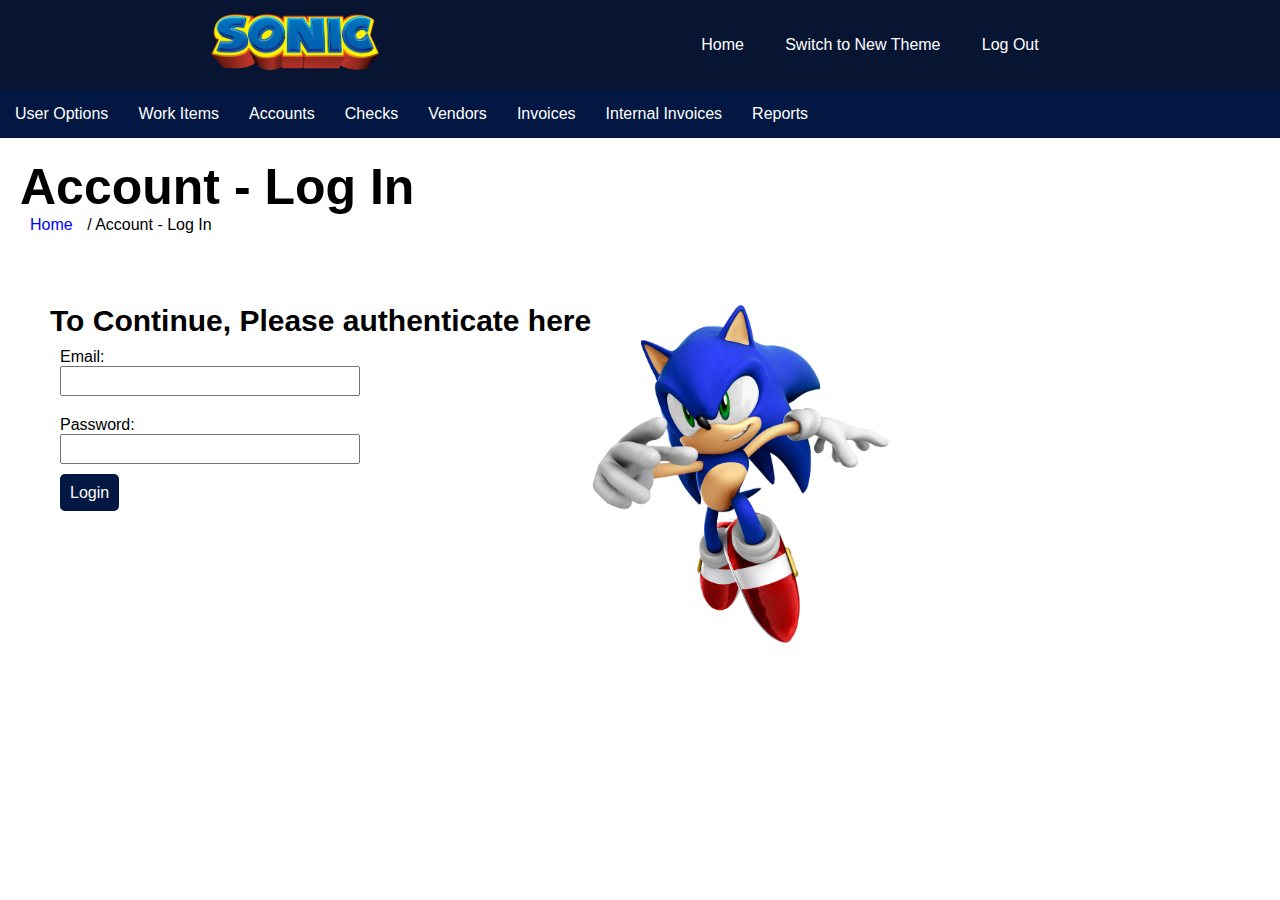
<file: index.html>
<!DOCTYPE html>
<html lang="en">

<head>
    <meta charset="UTF-8">
    <meta http-equiv="X-UA-Compatible" content="IE=edge">
    <meta name="viewport" content="width=device-width, initial-scale=1.0">
    <link rel="stylesheet" href="./index.css">
    <title>Sonic-Login</title>
</head>

<body>
    <!-- Header -->
    <div class="header">
        <div class="image_container">
            <img src="./Images/sonic-drive-in-logo-png-26.png" alt="LOGO">
        </div>
        <div class="menu">
            <a href="./home.html">Home</a>
            <a href="#">Switch to New Theme</a>
            <a href="#">Log Out</a>
        </div>
    </div>
    <!-- Navbar -->
    <div class="navbar">
        <ul>
            <li><a href="#">User Options</a></li>
            <li><a href="#">Work Items</a></li>
            <li><a href="#">Accounts</a></li>
            <li><a href="#">Checks</a></li>
            <li><a href="#">Vendors</a></li>
            <li><a href="#">Invoices</a></li>
            <li><a href="#">Internal Invoices</a></li>
            <li><a href="#">Reports</a></li>
        </ul>
    </div>
    <!-- Login Page with sonic image -->
    <div class="login">
        <div class="login_section1">
            <h2>Account - Log In</h2>
            <span><a href="./home.html">Home</a> / Account - Log In</span>
        </div>
        <div class="login_section2">
            <div class="login_module_1">
                <h3>To Continue, Please authenticate here</h3>
                <form action="./index.html">
                    <label for="Email">Email:</label><br>
                    <input type="text" name="Email" id="Email"><br>
                    <label for="Password">Password:</label><br>
                    <input type="password" name="Password" id="Password"><br>
                    <a href="./home.html" class="login_btn">Login</a>
                </form>
            </div>
            <div class="login_module_2">
                <img src="./Images/sonic-png-20635.png" alt="Sonic">
            </div>
        </div>
    </div>
</body>

</html>
</file>
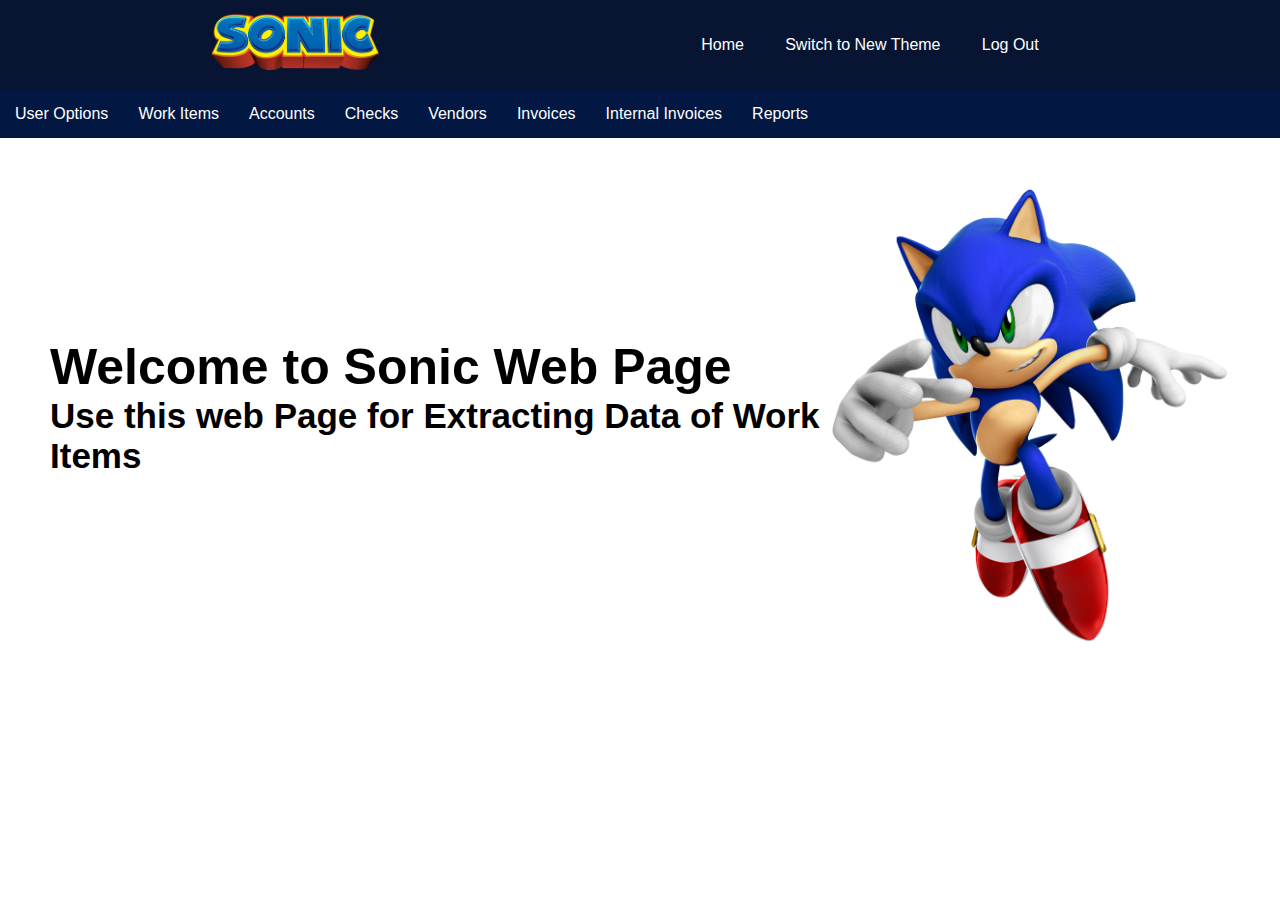
<file: home.html>
<!DOCTYPE html>
<html lang="en">

<head>
    <meta charset="UTF-8">
    <meta http-equiv="X-UA-Compatible" content="IE=edge">
    <meta name="viewport" content="width=device-width, initial-scale=1.0">
    <link rel="stylesheet" href="./index.css">
    <title>Sonic-Home</title>
</head>

<body>
    <!-- Header -->
    <div class="header">
        <div class="image_container">
            <img src="./Images/sonic-drive-in-logo-png-26.png" alt="LOGO">
        </div>
        <div class="menu">
            <a href="./home.html">Home</a>
            <a href="#">Switch to New Theme</a>
            <a href="./index.html">Log Out</a>
        </div>
    </div>
    <!-- Navbar -->
    <div class="navbar">
        <ul>
            <li><a href="#">User Options</a></li>
            <li><a href="./workItems.html">Work Items</a></li>
            <li><a href="#">Accounts</a></li>
            <li><a href="#">Checks</a></li>
            <li><a href="#">Vendors</a></li>
            <li><a href="#">Invoices</a></li>
            <li><a href="#">Internal Invoices</a></li>
            <li><a href="#">Reports</a></li>
        </ul>
    </div>

    <div class="home">
        <div class="info">
            <h2>Welcome to Sonic Web Page</h2>
            <h3>Use this web Page for Extracting Data of Work Items</h3>
        </div>
        <div class="home-image-container">
            <img src="./Images/sonic-png-20635.png" alt="sonic">
        </div>
    </div>

</body>

</html>
</file>
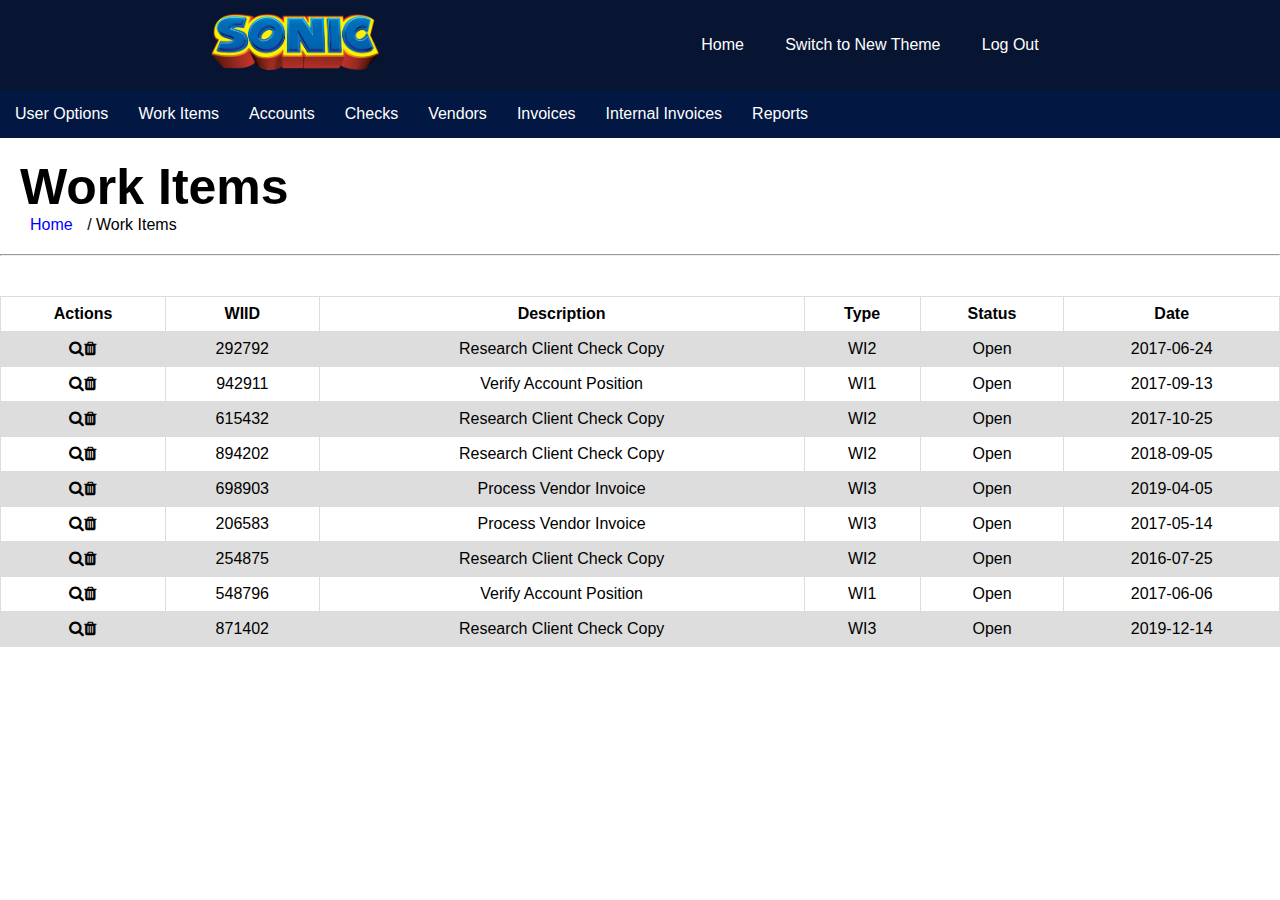
<file: workItems.html>
<!DOCTYPE html>
<html lang="en">

<head>
    <meta charset="UTF-8">
    <meta http-equiv="X-UA-Compatible" content="IE=edge">
    <meta name="viewport" content="width=device-width, initial-scale=1.0">
    <link rel="stylesheet" href="./index.css">
    <link rel="stylesheet" href="https://cdnjs.cloudflare.com/ajax/libs/font-awesome/4.7.0/css/font-awesome.min.css">
    <title>Sonic-Workitems</title>
</head>

<body>
    <!-- Header -->
    <div class="header">
        <div class="image_container">
            <img src="./Images/sonic-drive-in-logo-png-26.png" alt="LOGO">
        </div>
        <div class="menu">
            <a href="./home.html">Home</a>
            <a href="#">Switch to New Theme</a>
            <a href="./index.html">Log Out</a>
        </div>
    </div>
    <!-- Navbar -->
    <div class="navbar">
        <ul>
            <li><a href="#">User Options</a></li>
            <li><a href="#">Work Items</a></li>
            <li><a href="#">Accounts</a></li>
            <li><a href="#">Checks</a></li>
            <li><a href="#">Vendors</a></li>
            <li><a href="#">Invoices</a></li>
            <li><a href="#">Internal Invoices</a></li>
            <li><a href="#">Reports</a></li>
        </ul>
    </div>
    <!-- Work Items -->
    <div class="login">
        <div class="login_section1">
            <h2>Work Items</h2>
            <span><a href="./home.html">Home</a> / Work Items</span>
        </div>
    </div>
    <hr>
    <table>
        <tr>
            <th>Actions</th>
            <th>WIID</th>
            <th>Description</th>
            <th>Type</th>
            <th>Status</th>
            <th>Date</th>
        </tr>
        <tr>
            <td><i class="fa fa-search"></i><i class="fa fa-trash"></i></td>
            <td>292792</td>
            <td>Research Client Check Copy</td>
            <td>WI2</td>
            <td>Open</td>
            <td>2017-06-24</td>
        </tr>
        <tr>
            <td><i class="fa fa-search"></i><i class="fa fa-trash"></i></td>
            <td>942911</td>
            <td>Verify Account Position</td>
            <td>WI1</td>
            <td>Open</td>
            <td>2017-09-13</td>
        </tr>
        <tr>
            <td><i class="fa fa-search"></i><i class="fa fa-trash"></i></td>
            <td>615432</td>
            <td>Research Client Check Copy</td>
            <td>WI2</td>
            <td>Open</td>
            <td>2017-10-25</td>
        </tr>
        <tr>
            <td><i class="fa fa-search"></i><i class="fa fa-trash"></i></td>
            <td>894202</td>
            <td>Research Client Check Copy</td>
            <td>WI2</td>
            <td>Open</td>
            <td>2018-09-05</td>
        </tr>
        <tr>
            <td><i class="fa fa-search"></i><i class="fa fa-trash"></i></td>
            <td>698903</td>
            <td>Process Vendor Invoice</td>
            <td>WI3</td>
            <td>Open</td>
            <td>2019-04-05</td>
        </tr>
        <tr>
            <td><i class="fa fa-search"></i><i class="fa fa-trash"></i></td>
            <td>206583</td>
            <td>Process Vendor Invoice</td>
            <td>WI3</td>
            <td>Open</td>
            <td>2017-05-14</td>
        </tr>
        <tr>
            <td><i class="fa fa-search"></i><i class="fa fa-trash"></i></td>
            <td>254875</td>
            <td>Research Client Check Copy</td>
            <td>WI2</td>
            <td>Open</td>
            <td>2016-07-25</td>
        </tr>
        <tr>
            <td><i class="fa fa-search"></i><i class="fa fa-trash"></i></td>
            <td>548796</td>
            <td>Verify Account Position</td>
            <td>WI1</td>
            <td>Open</td>
            <td>2017-06-06</td>
        </tr>
        <tr>
            <td><i class="fa fa-search"></i><i class="fa fa-trash"></i></td>
            <td>871402</td>
            <td>Research Client Check Copy</td>
            <td>WI3</td>
            <td>Open</td>
            <td>2019-12-14</td>
        </tr>
    </table>
</body>

</html>
</file>
<file: index.css>
* {
    margin: 0;
    padding: 0;
    box-sizing: border-box;
    font-family: Arial, Helvetica, sans-serif;

}

/* Header */

.header {
    background: #071533;
    color: #fff;
    display: flex;
    justify-content: space-between;
    align-items: center;
    padding: 10px;
}

.image_container {
    padding-left: 200px;
}

.image_container img {
    width: 170px;
}

.header .menu {
    width: 600px;
    display: flex;
    justify-content: space-evenly;
    align-items: center;
    padding-right: 200px;
}

.menu a {
    color: #fff;
    text-decoration: none;
    padding: 10px;
}

.menu a:hover {
    background-color: #021742;
}



/* Nav bar */

.navbar {
    background: #021742;
}

.navbar ul {
    display: flex;
    list-style: none;
}

.navbar ul li {
    padding: 15px;
}

.navbar ul li:hover {
    background: #0a2c6e;
}

.navbar ul li a {
    text-decoration: none;
    color: #fff;
}



/* Login */

.login .login_section1 {
    padding: 20px;
}

.login_section1 h2 {
    font-size: 50px;
}

.login_section1 span a {
    padding: 10px;
    text-decoration: none;
    color: blue;
}

.login .login_section2 {
    padding: 50px;
    display: flex;
}

.login_module_1 h3 {
    font-size: 30px;
}

form {
    padding: 10px;
}

.login_module_1 label {
    margin-bottom: 10px;
}

.login_module_1 input {
    width: 300px;
    height: 30px;
    margin-bottom: 20px;
}

.login_btn {
    background-color: #021742;
    color: #fff;
    border-radius: 5px;
    height: 40px;
    width: 100px;
    padding: 10px;
    text-decoration: none;
}

.login_module_2 img {
    width: 300px;
}

/* Home */

.home {
    display: flex;
    padding: 50px;
}

.info {
    padding-top: 150px;
}

.info h2 {
    font-size: 50px;
}

.info h3 {
    font-size: 35px;
}

.home-image-container img {
    width: 400px;
}



/* Work items */

table {
    font-family: arial, sans-serif;
    border-collapse: collapse;
    width: 100%;
    margin-top: 40px;
}

td,
th {
    border: 1px solid #dddddd;
    text-align: left;
    padding: 8px;
    text-align: center;
}

tr:nth-child(even) {
    background-color: #dddddd;
}
</file>
